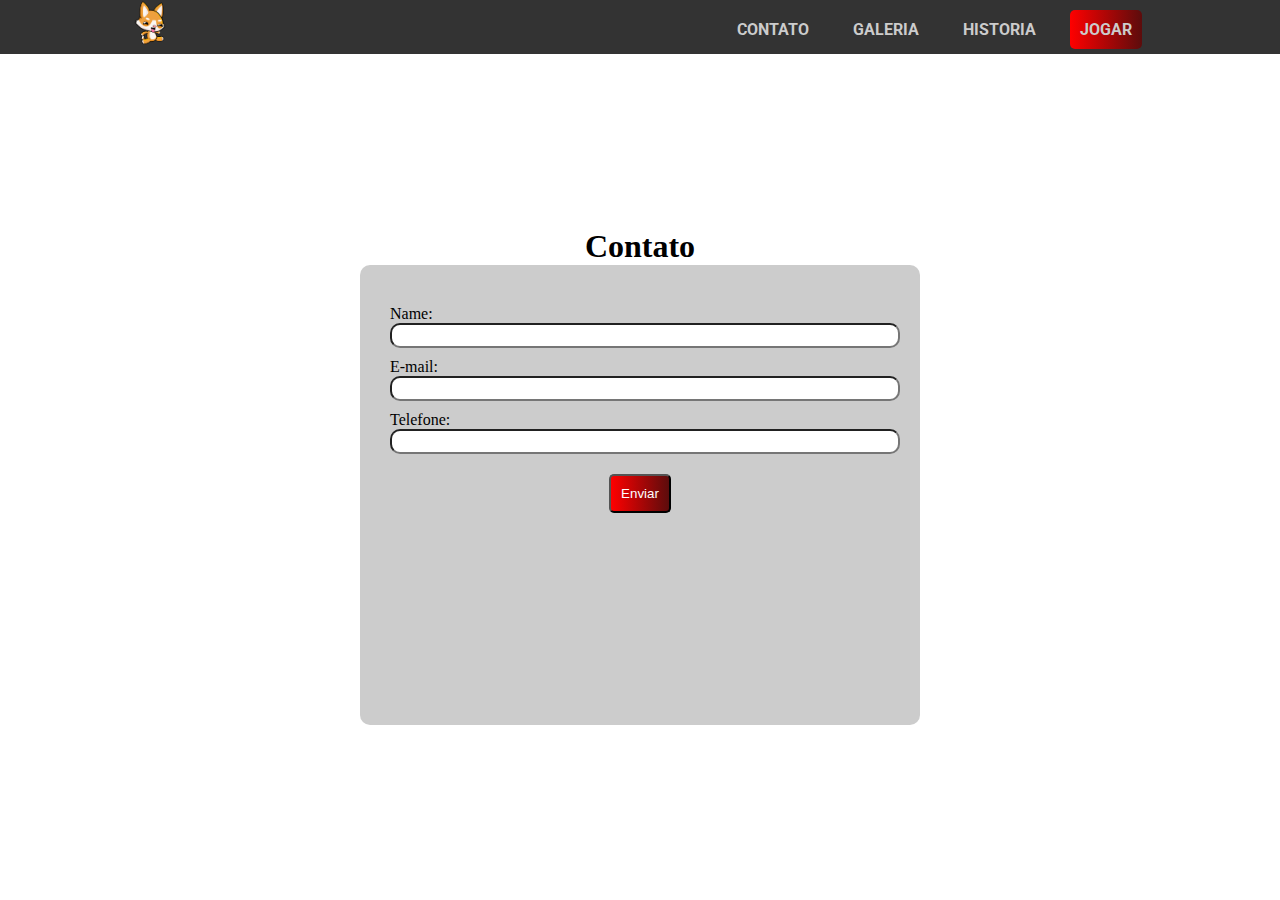
<file: site/SiteNovo/contato.html>
<!DOCTYPE html>
<html lang="pt-br">

<head>
    <meta charset="UTF-8">
    <meta name="viewport" content="width=device-width, initial-scale=1.0">
    <title>Loff Dog</title>

    <link rel="preconnect" href="https://fonts.googleapis.com">
    <link rel="preconnect" href="https://fonts.gstatic.com" crossorigin>
    <link href="https://fonts.googleapis.com/css2?family=Roboto:ital,wght@0,100..900;1,100..900&display=swap"
        rel="stylesheet">
    <link rel="stylesheet" href="css/all.min.css">
    <link rel="stylesheet" href="css/aos.css">
    <link rel="stylesheet" href="css/style.css">

    <link rel="icon" href="images/Jump (7).png">
</head>

<body>
    <header class="header">
        <div class="container">
            <a href="index.html" title="Home" class="header-logo">
                <img src="images/Jump (7).png" alt="Loff dog">
            </a>

            <a href="javascript:mostrarmenu()" title="Menu" class="header-menu">
                <i class="fa-solid fa-bars"></i>
            </a>


            <nav class="header-nav">
                <ul>
                    <li>
                        <a class="a-nav" href="contato.html" title="Contato">Contato</a>
                    </li>
                    <li>
                        <a class="a-nav" href="galeria.htm" title="Galeria">Galeria</a>
                    </li>
                    <li>
                        <a class="a-nav" href="historia.html" title="História">Historia</a>
                    </li>
                    <li>
                        <a href="jogar.html" title="Jogar" class="btn">Jogar</a>
                    </li>
                </ul>
            </nav>


        </div>
    </header>

    <body>
        <div class="container-contato">
            <h1> Contato</h1>
            <div class="form-container">
                <form id="form">
                    <div class="field">
                        <label>Name:</label>
                        <input type="text" id="nome">
                    </div>
                    <div class="field">
                        <label>E-mail:</label>
                        <input type="e-mail" id="email">
                    </div>
                    <div class="field">
                        <label>Telefone:</label>
                        <input type="text" id="telefone">
                    </div>
                    <div class="btn-container">

                        <button type="button" id="botao" class="btn">Enviar</button>
                    </div>
                </form>
            </div>
        </div>
    </body>
</file>
<file: site/SiteNovo/css/style.css>
* {
    margin: 0;
    padding: 0;
}

.container {
    width: 80%;
    margin: auto;
}

.header {
    background-color: #333;

    .header-logo {
        img {
            height: 50px;
        }
    }

    .header-menu {
        float: right;
        border: 1px solid white;
        padding: 10px;
        margin: 10px;
        color: white;
    }

    .header-nav {
        border: 1px solid #ccc;
        text-align: center;
        font-family: Roboto, Arial;
        text-transform: uppercase;
        display: none;

        ul {
            list-style: none;

            li {
                padding: 10px;

                a {
                    color: #ccc;
                    text-decoration: none;
                    font-weight: bold;
                }
            }
        }
    }
}

.banner-mobile {
    background: url(/images/vetor-de-desenhos-animados-do-litoral-norte-ilha-selvagem_1441-3159.avif) no-repeat;
    background-size: 100%;
    text-align: center;
    padding: 35px;

    img {
        width: 100%;
    }

    .img {
        margin: 20px;
        width: 80%;
    }
    a {
       z-index: 2;
       position:relative;
       bottom: 90px;
    }
}

.btn {
    background: linear-gradient(to right, red, rgb(92, 12, 12));
    color: white;
    padding: 10px;
    text-decoration: none;
    transition: all 1s;
    text-align: center;
    border-radius: 5px;
}

.btn:hover {
    background: linear-gradient(to left, red, rgv(92, 12, 12));
    
}

.flex {
    display: flex;

    .col {
        text-align: center;
    }
}

h2 {
    text-align: center;
    font-family: Roboto;
    font-weight: bold;
    color: #333;
    margin: 30px 0;
}

.quadrinhos {
    .flex {
        display: block;

        .col {
            width: 100%;

            img {
                width: 100%;
            }
        }
    }
}

p {
    font-family: Roboto, Arial;
    margin: 20px 0;
}

.noticias {
    border-color: #f1f1f1;
    padding: 30px 0;

    .flex {
        display: block;

        .col {
            border-bottom: 5px solid #ccc;
            margin-bottom: 20px;

            img {
                width: 100%;
            }
        }
    }
}

@media (min-width: 480px) {

    .header {
        .header-menu {
            display: none;
        }

        .header-nav {
            display: block;
            float: right;
            border: 0;

            ul {
                li {
                    display: inline-block;

                    a {
                        padding: 10px;
                        display: block;
                    }

                    a:hover {
                        color: white;
                    }

                    .a-nav:hover{
                        border-bottom: 5px solid red;

                    }
                }
            }
        }
    }



    .banner-desktop {
        display: block;
        background: url(../images/banner.jpg) center;
        width: 100%;
        height: 500px;

        .flex {
            .col {
                padding: 50px;

                p {
                    margin: 50px;
                }
            }
        }
    }

    .quadrinhos,
    .noticias {
        .flex {
            display: flex;

            .col {
                padding: 10px;
            }
        }
    }

    .noticias {
        .flex {
            .col {
                margin: 10px
            }
        }
    }
}

.container-contato{
    width: 100%;
    height: calc(100vh - 65px);
    display: flex;
    align-items: center;
    justify-content: center;
    flex-direction: column;
}

.form-container{
    width: 500px;
    height: 400px;
    background-color: #ccc;
    display: flex;
    flex-direction: column;
    border-radius: 10px;
    padding: 30px;
}

.field{
    margin-top: 10px;
}

.btn-container {
    display: flex;
width: 100%;
align-items: center;
justify-content: center;
margin-top: 20px;
}

input {
    width: 100%;
    border-radius: 10px;
    padding: 3px;
}
</file>
